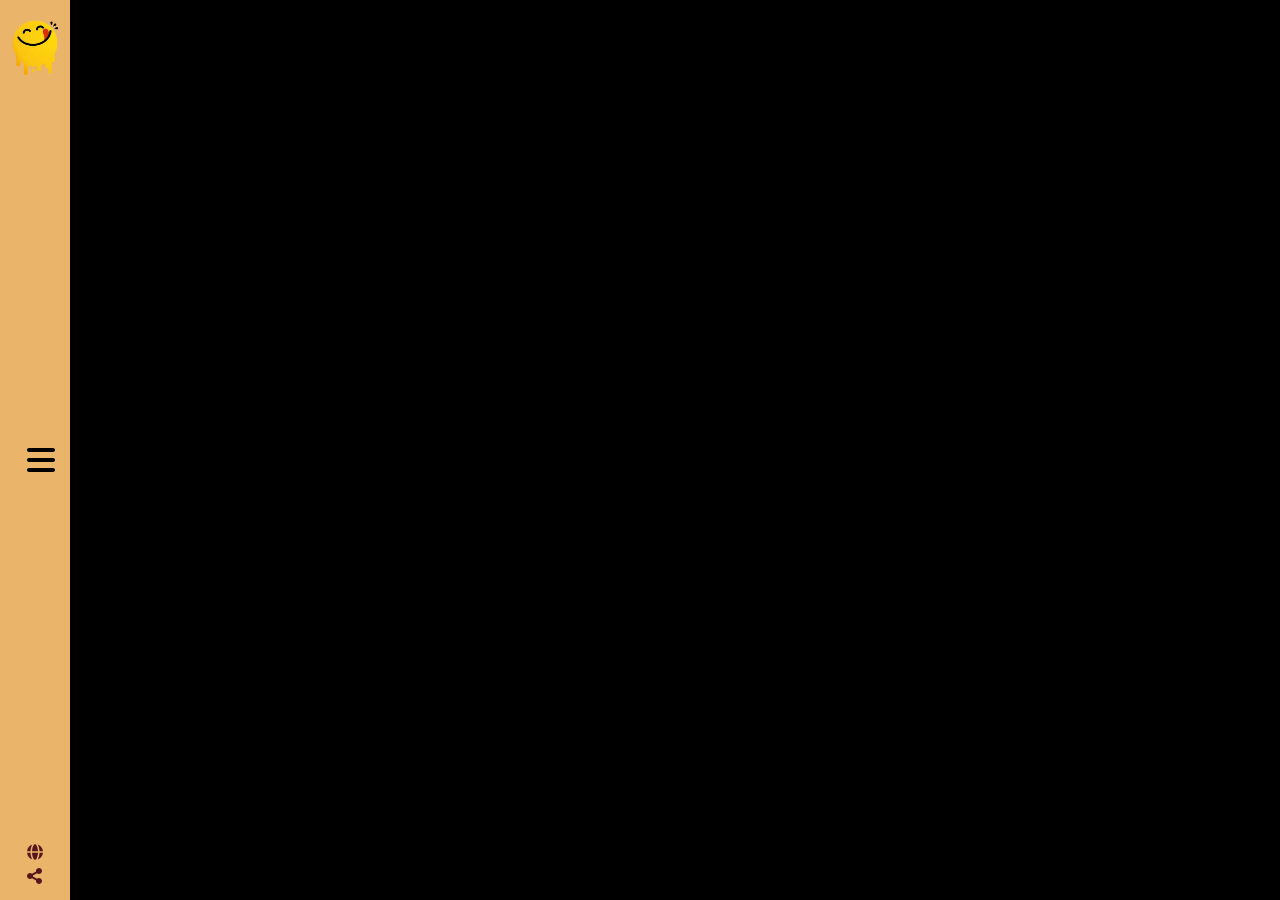
<file: index.html>
<html lang="en">

<head>
    <meta charset="UTF-8">
    <meta name="viewport" content="width=device-width, initial-scale=1.0">
    <title>YUMMY</title>
    <link rel="stylesheet" href="./css/bootstrap.css">
    <link rel="stylesheet" href="./css/all.css">
    <link rel="stylesheet" href="./css/style.css">
</head>

<body class="bg-black">

    <nav class="navbar navbar-expand-lg bg-black text-main-color theStyle flex-column justify-content-between  position-relative mainSideBar">
        <div class="w-100">
            <div class="text-end mt-4 nav-item">
                <a href="#" id="closeBtn"><i class="fa-solid fa-xmark fs-2"></i></a>
            </div>
            <div>
                <ul class="navbar-nav me-auto mb-2 mb-lg-0 flex-column ps-2">
                    <li class="nav-item">
                        <a class="nav-link active fw-bolder" href="./index.html">Home</a>
                    </li>

                    <li class="nav-item">
                        <a class="nav-link fw-bolder" href="./search.html">Search</a>
                    </li>

                    <li class="nav-item">
                        <a class="nav-link fw-bolder" href="./categories.html">Categories</a>
                    </li>

                    <li class="nav-item">
                        <a class="nav-link fw-bolder" href="./area.html">Area</a>
                    </li>

                    <li class="nav-item">
                        <a class="nav-link fw-bolder" href="./ingredients.html">Ingredients</a>
                    </li>

                    <li class="nav-item">
                        <a class="nav-link fw-bolder" href="./contact.html">Contact Us</a>
                    </li>

                    <li class="nav-item">
                        <a class="nav-link " href="#">
                            <div class="form-check form-switch ">
                                <input class="form-check-input bg-main theStyle" type="checkbox" role="switch"
                                    id="switchCheckChecked" checked>
                            </div>
                        </a>
                    </li>


                </ul>

            </div>
        </div>

        <div class="p-2">
            <a href="#"><i class="fa-brands fa-facebook nave-icons"></i></a>
            <a href="#"><i class="fa-brands fa-twitter nave-icons"></i></a>
            <a href="#"><i class="fa-solid fa-globe nave-icons"></i></a>
            <div class="fw-bolder">
                Copyright Â© 2023 All Rights Reserved.
            </div>
        </div>

        <div class="d-flex flex-column justify-content-between bg-main theStyle align-items-center w-10 sideBar">

            <div class="text-center">
                <img src="./images/logo.png" alt="logo imge" class="w-75 pt-3">
            </div>

            <div class="translate-middle-x">
                <button id="closeListtBtn" class="border-0 bg-main theStyle"><i class="fa-solid fa-xmark fs-2"></i></button>
                <button id="openListBtn" class="border-0 bg-main theStyle  d-none"><i class="fa-solid fa-bars fs-2"></i></button>
            </div>

            <div class="d-flex flex-column pb-3">
                <a href="#" class="text-decoration-none text-danger-emphasis"><i class="fa-solid fa-globe mb-2"></i></a>
                <a href="#" class="text-decoration-none text-danger-emphasis"><i
                        class="fa-solid fa-share-nodes"></i></a>
            </div>
        </div>

    </nav>





    <div class="content" >

        <div class="text-end d-none z-n1" id="divBtnCloseModel"><button class="bg-black text-main-color border-0 theStyle" id="btnCloseModel"><i class="fa-solid fa-xmark fs-2"></i></button></div>

        <div class="row g-3" id="indexContent">
            <!-- <div class="col-4">
                <div class="position-relative overflow-hidden border-0 rounded-3 main-card">
                    <a href="#">
                    <img src="./images/test-image.jpg" class="border-0 rounded-3 w-100"  alt="">
                </a>
                <div class="position-absolute card-home d-flex align-items-center justify-content-center border-0 rounded-3">
                    <h2>migas</h2>
                </div>
                </div>
            </div> -->
        </div>

        
    </div>


    <div class="index-model d-none bg-black" id="indexModel">
        
                 

        <!-- <div class="index-content-model bg-black h-100 py-5 px-3 theStyle text-main-color">
            <div class="row">
                <div class="col-5">
                    <h2>Details meals</h2>
                    <div class="my-3">
                        <img src="./images/test-model.jpg" class="w-100" alt="">
                    </div>
                    <h3>Sushi</h3>
                </div>
                <div class="col-7">
                    <div class="text-end"><button class="bg-black text-main-color border-0 theStyle" id="btnCloseModel"><i class="fa-solid fa-xmark fs-2"></i></button></div>
                    <h2>Instructions</h2>
                    <p>
                        STEP 1 TO MAKE SUSHI ROLLS: Pat out some rice. Lay a nori sheet on the mat, shiny-side down. Dip your hands in the vinegared water, then pat handfuls of rice on top in a 1cm thick layer, leaving the furthest edge from you clear. STEP 2 Spread over some Japanese mayonnaise. Use a spoon to spread out a thin layer of mayonnaise down the middle of the rice. STEP 3 Add the filling. Get your child to top the mayonnaroll tightly in cling film before corners of the cling film together and tighten into balls by twisting it up, then unwrap and serve.
                    </p>
                    <h3>Area : Japanese</h3>
                    <h3>Category : Seafood</h3>
                    <h3>Recipes :</h3>
                    <div class="row my-3">
                        <div class="col-3">
                            <div class="border rounded-2 w-fit-content text-black bg-info-subtle p-2">test border</div>
                        </div>
                    </div>
                    <div class="my-3">
                        <button class="me-2 btn btn-success"><a class="text-decoration-none text-white" href="#">Source</a></button>
                        <button class="btn btn-danger"><a class="text-decoration-none text-white" href="#">Youtube</a></button>
                    </div>
                </div>
            </div>
        </div> -->

    </div>

    



    <script src="./js/all.js"></script>
    <script src="./js/jquery.js"></script>
    <script src="./js/bootstrap.bundle.js"></script>
    <script src="./js/app.js"></script>
    <script src="./js/home.js"></script>
</body>

</html>
</file>
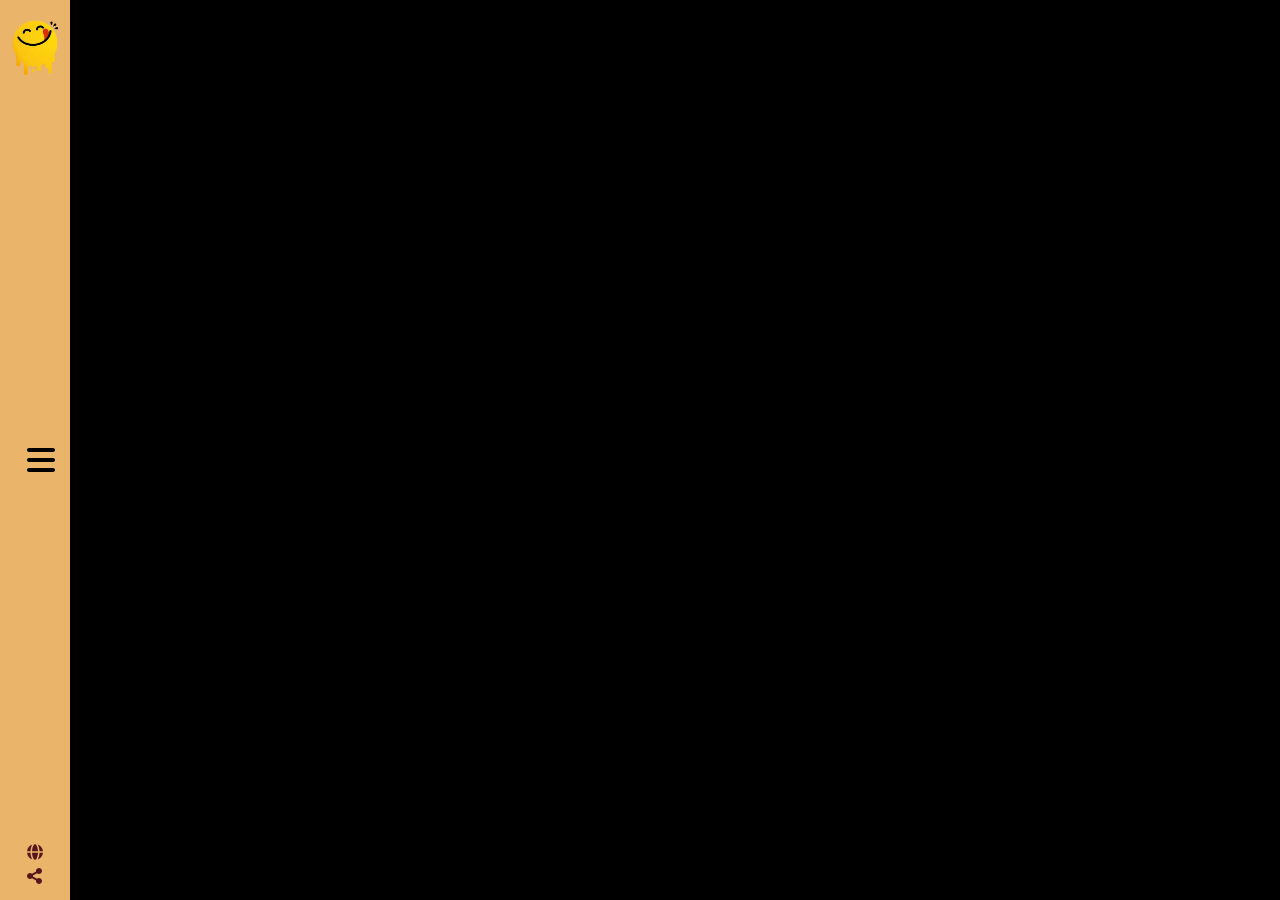
<file: areaCards.html>
<html lang="en">

<head>
    <meta charset="UTF-8">
    <meta name="viewport" content="width=device-width, initial-scale=1.0">
    <title>YUMMY</title>
    <link rel="stylesheet" href="./css/bootstrap.css">
    <link rel="stylesheet" href="./css/all.css">
    <link rel="stylesheet" href="./css/style.css">
</head>

<body class="bg-black">

    <nav
        class="navbar navbar-expand-lg bg-black text-main-color theStyle flex-column justify-content-between  position-relative mainSideBar">
        <div class="w-100">
            <div class="text-end mt-4 nav-item">
                <a href="#" id="closeBtn"><i class="fa-solid fa-xmark fs-2"></i></a>
            </div>
            <div>
                <ul class="navbar-nav me-auto mb-2 mb-lg-0 flex-column ps-2">
                    <li class="nav-item">
                        <a class="nav-link active fw-bolder" href="./index.html">Home</a>
                    </li>

                    <li class="nav-item">
                        <a class="nav-link fw-bolder" href="./search.html">Search</a>
                    </li>

                    <li class="nav-item">
                        <a class="nav-link fw-bolder" href="./categories.html">Categories</a>
                    </li>

                    <li class="nav-item">
                        <a class="nav-link fw-bolder" href="./area.html">Area</a>
                    </li>

                    <li class="nav-item">
                        <a class="nav-link fw-bolder" href="./ingredients.html">Ingredients</a>
                    </li>

                    <li class="nav-item">
                        <a class="nav-link fw-bolder" href="./contact.html">Contact Us</a>
                    </li>

                    <li class="nav-item">
                        <a class="nav-link " href="#">
                            <div class="form-check form-switch ">
                                <input class="form-check-input bg-main theStyle" type="checkbox" role="switch"
                                    id="switchCheckChecked" checked>
                            </div>
                        </a>
                    </li>


                </ul>

            </div>
        </div>

        <div class="p-2">
            <a href="#"><i class="fa-brands fa-facebook nave-icons"></i></a>
            <a href="#"><i class="fa-brands fa-twitter nave-icons"></i></a>
            <a href="#"><i class="fa-solid fa-globe nave-icons"></i></a>
            <div class="fw-bolder">
                Copyright Â© 2023 All Rights Reserved.
            </div>
        </div>

        <div class="d-flex flex-column justify-content-between bg-main theStyle align-items-center w-10 sideBar">

            <div class="text-center">
                <img src="./images/logo.png" alt="logo imge" class="w-75 pt-3">
            </div>

            <div class="translate-middle-x">
                <button id="closeListtBtn" class="border-0 bg-main theStyle"><i
                        class="fa-solid fa-xmark fs-2"></i></button>
                <button id="openListBtn" class="border-0 bg-main theStyle  d-none"><i
                        class="fa-solid fa-bars fs-2"></i></button>
            </div>

            <div class="d-flex flex-column pb-3">
                <a href="#" class="text-decoration-none text-danger-emphasis"><i class="fa-solid fa-globe mb-2"></i></a>
                <a href="#" class="text-decoration-none text-danger-emphasis"><i
                        class="fa-solid fa-share-nodes"></i></a>
            </div>
        </div>

    </nav>





    <div class="content">
        <div class="row g-3" id="areaCardsContent">

            <!-- <div class="col-md-4">
                <div class="position-relative overflow-hidden border-0 rounded-3 main-card">
                    <a href="#">
                        <img src="./images/test-image.jpg" class="border-0 rounded-3 w-100" alt="">
                    </a>
                    <a href="#" onclick="" class="text-dark">
                        <div
                            class="position-absolute card-home d-flex align-items-center justify-content-center border-0 rounded-3">
                            <h2>migas</h2>
                        </div>
                    </a>
                </div>
            </div> -->

        </div>
    </div>






    <script src="./js/all.js"></script>
    <script src="./js/jquery.js"></script>
    <script src="./js/bootstrap.bundle.js"></script>
    <script src="./js/app.js"></script>
    <script src="./js/area.js"></script>
    <script src="./js/areaCards.js"></script>
</body>

</html>
</file>
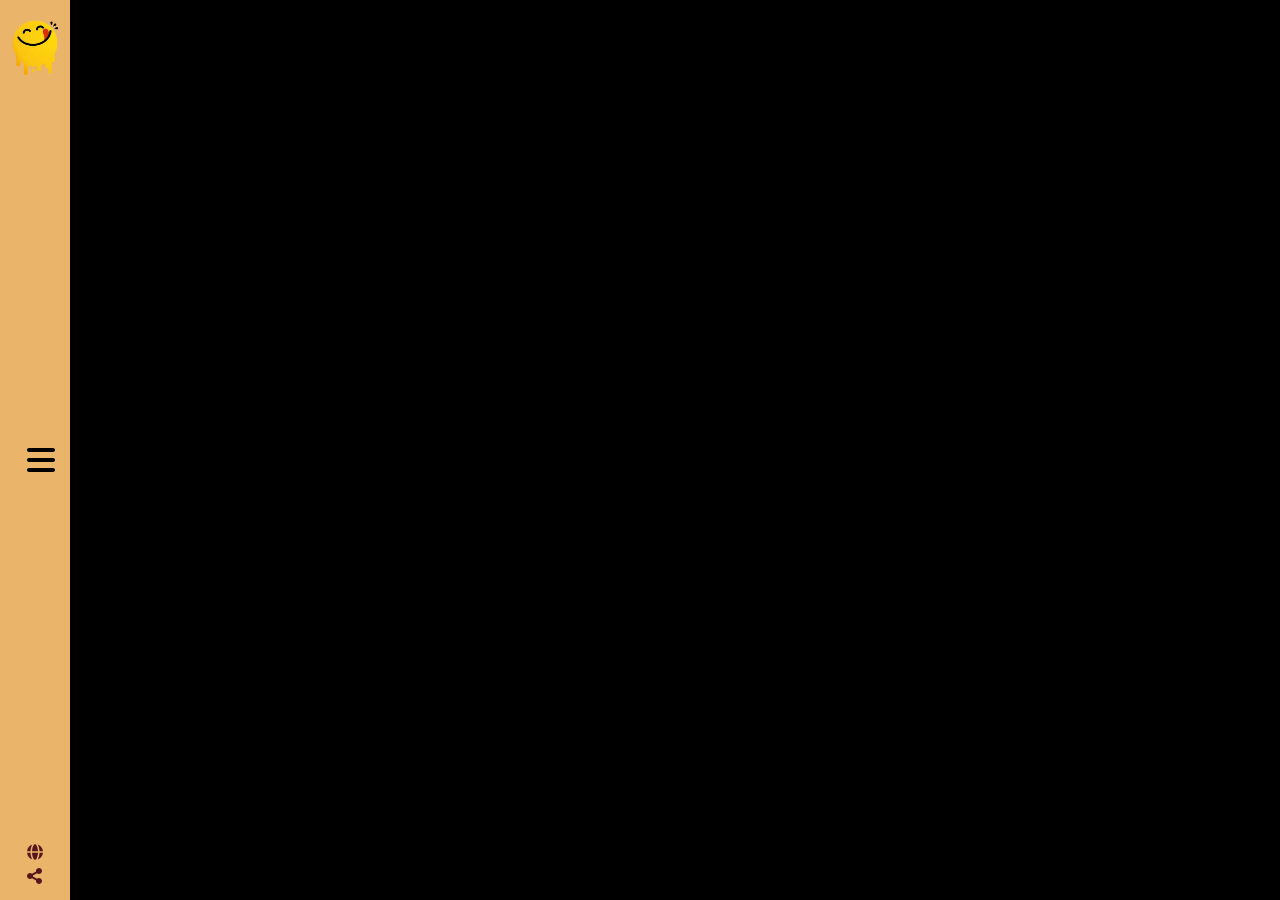
<file: categories.html>
<html lang="en">

<head>
    <meta charset="UTF-8">
    <meta name="viewport" content="width=device-width, initial-scale=1.0">
    <title>YUMMY</title>
    <link rel="stylesheet" href="./css/bootstrap.css">
    <link rel="stylesheet" href="./css/all.css">
    <link rel="stylesheet" href="./css/style.css">
</head>

<body class="bg-black">

    <nav
        class="navbar navbar-expand-lg bg-black text-main-color theStyle flex-column justify-content-between  position-relative mainSideBar">
        <div class="w-100">
            <div class="text-end mt-4 nav-item">
                <a href="#" id="closeBtn"><i class="fa-solid fa-xmark fs-2"></i></a>
            </div>
            <div>
                <ul class="navbar-nav me-auto mb-2 mb-lg-0 flex-column ps-2">
                    <li class="nav-item">
                        <a class="nav-link active fw-bolder" href="./index.html">Home</a>
                    </li>

                    <li class="nav-item">
                        <a class="nav-link fw-bolder" href="./search.html">Search</a>
                    </li>

                    <li class="nav-item">
                        <a class="nav-link fw-bolder" href="./categories.html">Categories</a>
                    </li>

                    <li class="nav-item">
                        <a class="nav-link fw-bolder" href="./area.html">Area</a>
                    </li>

                    <li class="nav-item">
                        <a class="nav-link fw-bolder" href="./ingredients.html">Ingredients</a>
                    </li>

                    <li class="nav-item">
                        <a class="nav-link fw-bolder" href="./contact.html">Contact Us</a>
                    </li>

                    <li class="nav-item">
                        <a class="nav-link " href="#">
                            <div class="form-check form-switch ">
                                <input class="form-check-input bg-main theStyle" type="checkbox" role="switch"
                                    id="switchCheckChecked" checked>
                            </div>
                        </a>
                    </li>


                </ul>

            </div>
        </div>

        <div class="p-2">
            <a href="#"><i class="fa-brands fa-facebook nave-icons"></i></a>
            <a href="#"><i class="fa-brands fa-twitter nave-icons"></i></a>
            <a href="#"><i class="fa-solid fa-globe nave-icons"></i></a>
            <div class="fw-bolder">
                Copyright Â© 2023 All Rights Reserved.
            </div>
        </div>

        <div class="d-flex flex-column justify-content-between bg-main theStyle align-items-center w-10 sideBar">

            <div class="text-center">
                <img src="./images/logo.png" alt="logo imge" class="w-75 pt-3">
            </div>

            <div class="translate-middle-x">
                <button id="closeListtBtn" class="border-0 bg-main theStyle"><i
                        class="fa-solid fa-xmark fs-2"></i></button>
                <button id="openListBtn" class="border-0 bg-main theStyle  d-none"><i
                        class="fa-solid fa-bars fs-2"></i></button>
            </div>

            <div class="d-flex flex-column pb-3">
                <a href="#" class="text-decoration-none text-danger-emphasis"><i class="fa-solid fa-globe mb-2"></i></a>
                <a href="#" class="text-decoration-none text-danger-emphasis"><i
                        class="fa-solid fa-share-nodes"></i></a>
            </div>
        </div>

    </nav>





    <div class="content">

        <div class="row g-3">

            <!-- <div class="col-md-4">
                <div class="position-relative rounded-4 overflow-hidden categore-card">
                    <img src="./images/test-image.jpg" alt="" class="w-100">

                    <a href="./nextCategore.html" class="text-black" id="nextPathCategore">
                        <div class="categories-card-hover bg-main theStyle text-center">
                            <h2>title</h2>
                            <p> Lorem ipsumvoluptatem.Lorem ipsum, dolor sit amet consectetur adipisicing elit.
                                Cupiditate
                                ipsa sedexpedita ipsum quae libero voluptas dolor alias quasi voluptatem.
                            </p>
                        </div>
                    </a>
                </div>
            </div> -->


        </div>

    </div>



    <script src="./js/all.js"></script>
    <script src="./js/jquery.js"></script>
    <script src="./js/bootstrap.bundle.js"></script>
    <script src="./js/app.js"></script>
    <script src="./js/categories.js"></script>
</body>

</html>
</file>
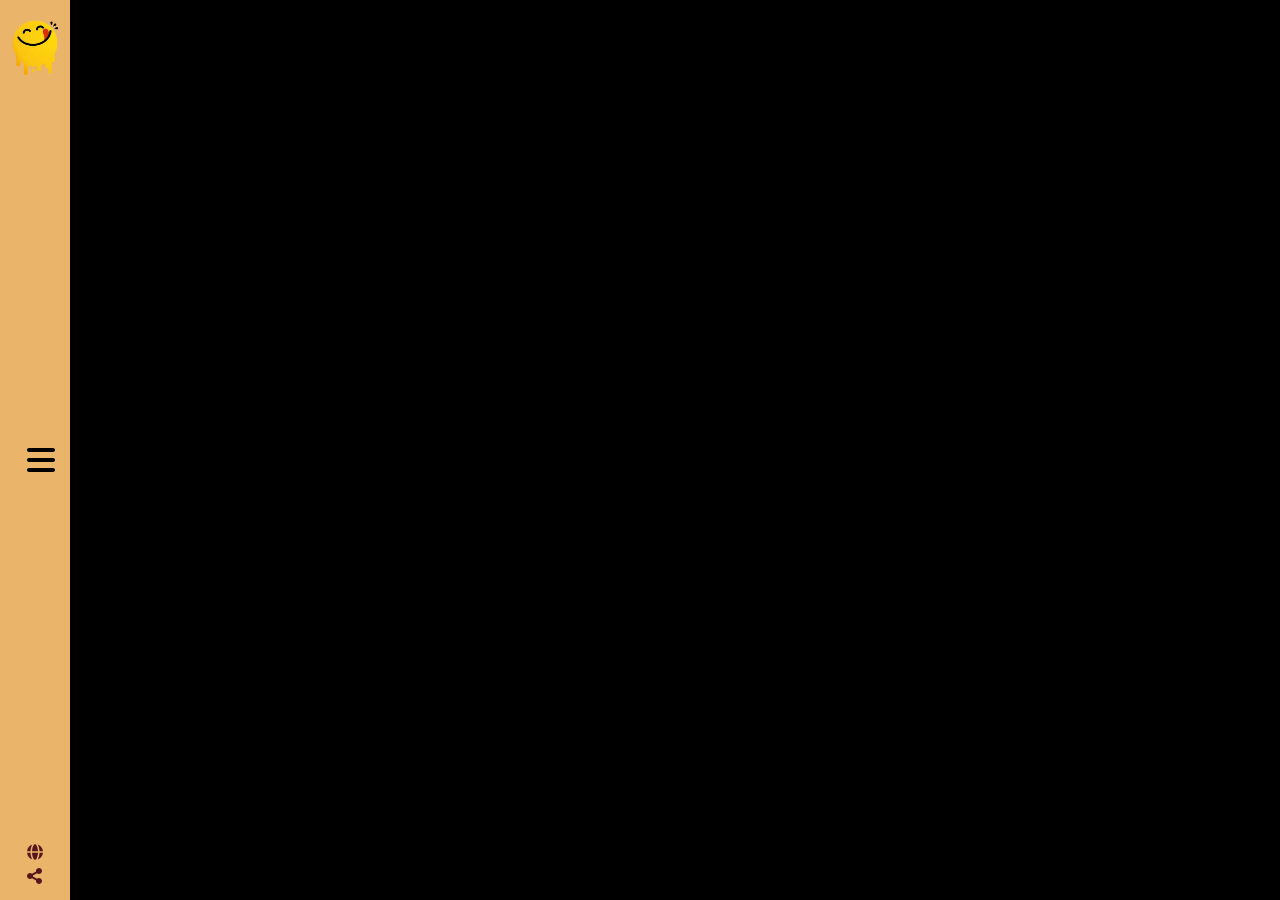
<file: ingredientsCards.html>
<html lang="en">

<head>
    <meta charset="UTF-8">
    <meta name="viewport" content="width=device-width, initial-scale=1.0">
    <title>YUMMY</title>
    <link rel="stylesheet" href="./css/bootstrap.css">
    <link rel="stylesheet" href="./css/all.css">
    <link rel="stylesheet" href="./css/style.css">
</head>

<body class="bg-black">

    <nav class="navbar navbar-expand-lg bg-black text-main-color theStyle flex-column justify-content-between  position-relative mainSideBar">
        <div class="w-100">
            <div class="text-end mt-4 nav-item">
                <a href="#" id="closeBtn"><i class="fa-solid fa-xmark fs-2"></i></a>
            </div>
            <div>
                <ul class="navbar-nav me-auto mb-2 mb-lg-0 flex-column ps-2">
                    <li class="nav-item">
                        <a class="nav-link active fw-bolder" href="./index.html">Home</a>
                    </li>

                    <li class="nav-item">
                        <a class="nav-link fw-bolder" href="./search.html">Search</a>
                    </li>

                    <li class="nav-item">
                        <a class="nav-link fw-bolder" href="./categories.html">Categories</a>
                    </li>

                    <li class="nav-item">
                        <a class="nav-link fw-bolder" href="./area.html">Area</a>
                    </li>

                    <li class="nav-item">
                        <a class="nav-link fw-bolder" href="./ingredients.html">Ingredients</a>
                    </li>

                    <li class="nav-item">
                        <a class="nav-link fw-bolder" href="./contact.html">Contact Us</a>
                    </li>

                    <li class="nav-item">
                        <a class="nav-link " href="#">
                            <div class="form-check form-switch ">
                                <input class="form-check-input bg-main theStyle" type="checkbox" role="switch"
                                    id="switchCheckChecked" checked>
                            </div>
                        </a>
                    </li>


                </ul>

            </div>
        </div>

        <div class="p-2">
            <a href="#"><i class="fa-brands fa-facebook nave-icons"></i></a>
            <a href="#"><i class="fa-brands fa-twitter nave-icons"></i></a>
            <a href="#"><i class="fa-solid fa-globe nave-icons"></i></a>
            <div class="fw-bolder">
                Copyright Â© 2023 All Rights Reserved.
            </div>
        </div>

        <div class="d-flex flex-column justify-content-between bg-main theStyle align-items-center w-10 sideBar">

            <div class="text-center">
                <img src="./images/logo.png" alt="logo imge" class="w-75 pt-3">
            </div>

            <div class="translate-middle-x">
                <button id="closeListtBtn" class="border-0 bg-main theStyle"><i class="fa-solid fa-xmark fs-2"></i></button>
                <button id="openListBtn" class="border-0 bg-main theStyle  d-none"><i class="fa-solid fa-bars fs-2"></i></button>
            </div>

            <div class="d-flex flex-column pb-3">
                <a href="#" class="text-decoration-none text-danger-emphasis"><i class="fa-solid fa-globe mb-2"></i></a>
                <a href="#" class="text-decoration-none text-danger-emphasis"><i
                        class="fa-solid fa-share-nodes"></i></a>
            </div>
        </div>

    </nav>





        <div class="content" >

        <div class="text-end d-none z-n1" id="divBtnCloseModel"><button class="bg-black text-main-color border-0 theStyle" id="btnCloseModel"><i class="fa-solid fa-xmark fs-2"></i></button></div>

        <div class="row g-3" id="ingredientsCards">

            <!-- <div class="col-4">
                <div class="position-relative overflow-hidden border-0 rounded-3 main-card">
                    <a href="#">
                    <img src="./images/test-image.jpg" class="border-0 rounded-3 w-100"  alt="">
                </a>
                <div class="position-absolute card-home d-flex align-items-center justify-content-center border-0 rounded-3">
                    <h2>migas</h2>
                </div>
                </div>
            </div> -->

        </div>

        
    </div>



    <script src="./js/all.js"></script>
    <script src="./js/jquery.js"></script>
    <script src="./js/bootstrap.bundle.js"></script>
    <script src="./js/app.js"></script>
    <script src="./js/ingredients.js"></script>
    <script src="./js/ingredientsCards.js"></script>
</body>

</html>
</file>
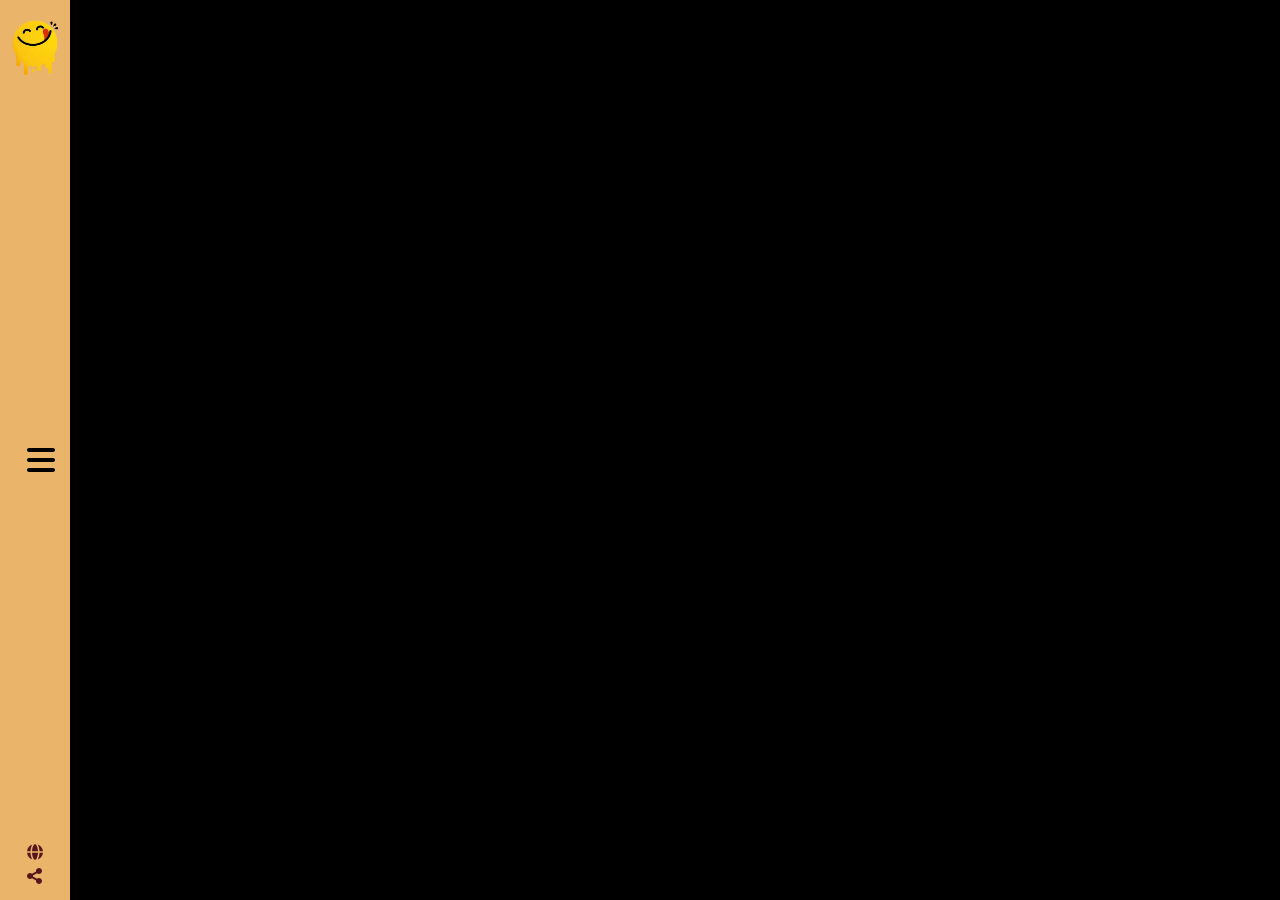
<file: nextCategore.html>
<html lang="en">

<head>
    <meta charset="UTF-8">
    <meta name="viewport" content="width=device-width, initial-scale=1.0">
    <title>YUMMY</title>
    <link rel="stylesheet" href="./css/bootstrap.css">
    <link rel="stylesheet" href="./css/all.css">
    <link rel="stylesheet" href="./css/style.css">
</head>

<body class="bg-black">

    <nav
        class="navbar navbar-expand-lg bg-black text-main-color theStyle flex-column justify-content-between  position-relative mainSideBar">
        <div class="w-100">
            <div class="text-end mt-4 nav-item">
                <a href="#" id="closeBtn"><i class="fa-solid fa-xmark fs-2"></i></a>
            </div>
            <div>
                <ul class="navbar-nav me-auto mb-2 mb-lg-0 flex-column ps-2">
                    <li class="nav-item">
                        <a class="nav-link active fw-bolder" href="./index.html">Home</a>
                    </li>

                    <li class="nav-item">
                        <a class="nav-link fw-bolder" href="./search.html">Search</a>
                    </li>

                    <li class="nav-item">
                        <a class="nav-link fw-bolder" href="./categories.html">Categories</a>
                    </li>

                    <li class="nav-item">
                        <a class="nav-link fw-bolder" href="./area.html">Area</a>
                    </li>

                    <li class="nav-item">
                        <a class="nav-link fw-bolder" href="./ingredients.html">Ingredients</a>
                    </li>

                    <li class="nav-item">
                        <a class="nav-link fw-bolder" href="./contact.html">Contact Us</a>
                    </li>

                    <li class="nav-item">
                        <a class="nav-link " href="#">
                            <div class="form-check form-switch ">
                                <input class="form-check-input bg-main theStyle" type="checkbox" role="switch"
                                    id="switchCheckChecked" checked>
                            </div>
                        </a>
                    </li>


                </ul>

            </div>
        </div>

        <div class="p-2">
            <a href="#"><i class="fa-brands fa-facebook nave-icons"></i></a>
            <a href="#"><i class="fa-brands fa-twitter nave-icons"></i></a>
            <a href="#"><i class="fa-solid fa-globe nave-icons"></i></a>
            <div class="fw-bolder">
                Copyright Â© 2023 All Rights Reserved.
            </div>
        </div>

        <div class="d-flex flex-column justify-content-between bg-main theStyle align-items-center w-10 sideBar">

            <div class="text-center">
                <img src="./images/logo.png" alt="logo imge" class="w-75 pt-3">
            </div>

            <div class="translate-middle-x">
                <button id="closeListtBtn" class="border-0 bg-main theStyle"><i
                        class="fa-solid fa-xmark fs-2"></i></button>
                <button id="openListBtn" class="border-0 bg-main theStyle  d-none"><i
                        class="fa-solid fa-bars fs-2"></i></button>
            </div>

            <div class="d-flex flex-column pb-3">
                <a href="#" class="text-decoration-none text-danger-emphasis"><i class="fa-solid fa-globe mb-2"></i></a>
                <a href="#" class="text-decoration-none text-danger-emphasis"><i
                        class="fa-solid fa-share-nodes"></i></a>
            </div>
        </div>

    </nav>





    <div class="content">
        <div class="text-end d-none z-n1" id="divBtnCloseModelCategory">
            <button class="bg-black text-main-color border-0 theStyle" id="btnCloseModelCategory">
               <i class="fa-solid fa-xmark fs-2"></i>
             </button>
        </div>

        <div class="row g-3" id="theNextCategoreContent">

            <!-- <div class="col-4">
                <div class="position-relative overflow-hidden border-0 rounded-3 main-card">
                    <a href="#">
                        <img src="./images/test-image.jpg" class="border-0 rounded-3 w-100" alt="">
                    </a>
                    <a href="#" onclick="">
                        <div class="position-absolute card-home d-flex align-items-center justify-content-center border-0 rounded-3">
                        <h2>migas</h2>
                    </div>
                    </a>
                </div>
            </div> -->

        </div>
    </div>

    <div class="index-model d-none bg-black" id="indexModel">



        <!-- <div class="index-content-model bg-black h-100 py-5 px-3 theStyle text-main-color">
            <div class="row">
                <div class="col-5">
                    <h2>Details meals</h2>
                    <div class="my-3">
                        <img src="./images/test-model.jpg" class="w-100" alt="">
                    </div>
                    <h3>Sushi</h3>
                </div>
                <div class="col-7">
                    <div class="text-end"><button class="bg-black text-main-color border-0 theStyle"
                            id="btnCloseModel"><i class="fa-solid fa-xmark fs-2"></i></button></div>
                    <h2>Instructions</h2>
                    <p>
                        STEP 1 TO MAKE SUSHI ROLLS: Pat out some rice. Lay a nori sheet on the mat, shiny-side down. Dip
                        your hands in the vinegared water, then pat handfuls of rice on top in a 1cm thick layer,
                        leaving the furthest edge from you clear. STEP 2 Spread over some Japanese mayonnaise. Use a
                        spoon to spread out a thin layer of mayonnaise down the middle of the rice. STEP 3 Add the
                        filling. Get your child to top the mayonnaroll tightly in cling film before corners of the cling
                        film together and tighten into balls by twisting it up, then unwrap and serve.
                    </p>
                    <h3>Area : Japanese</h3>
                    <h3>Category : Seafood</h3>
                    <h3>Recipes :</h3>
                    <div class="row my-3">
                        <div class="col-3">
                            <div class="border rounded-2 w-fit-content text-black bg-info-subtle p-2">test border</div>
                        </div>
                    </div>
                    <div class="my-3">
                        <button class="me-2 btn btn-success"><a class="text-decoration-none text-white"
                                href="#">Source</a></button>
                        <button class="btn btn-danger"><a class="text-decoration-none text-white"
                                href="#">Youtube</a></button>
                    </div>
                </div>
            </div>
        </div> -->

    </div>




    <script src="./js/all.js"></script>
    <script src="./js/jquery.js"></script>
    <script src="./js/bootstrap.bundle.js"></script>
    <script src="./js/app.js"></script>
    <script src="./js/nextCategore.js"></script>
</body>

</html>
</file>
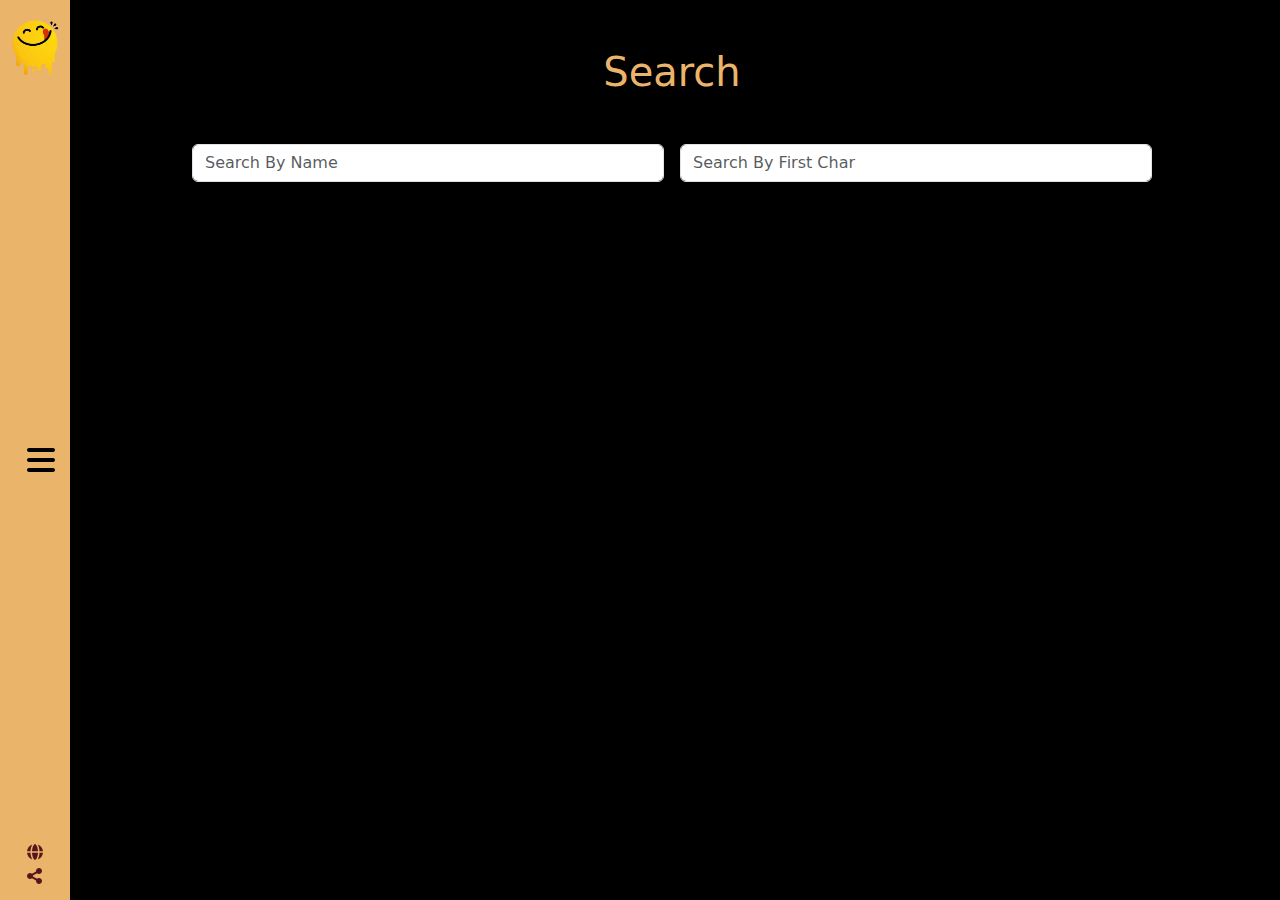
<file: search.html>
<html lang="en">

<head>
    <meta charset="UTF-8">
    <meta name="viewport" content="width=device-width, initial-scale=1.0">
    <title>YUMMY</title>
    <link rel="stylesheet" href="./css/bootstrap.css">
    <link rel="stylesheet" href="./css/all.css">
    <link rel="stylesheet" href="./css/style.css">
</head>

<body class="bg-black">

<div class="">
        <nav
        class="navbar navbar-expand-lg bg-black text-main-color theStyle flex-column justify-content-between  position-relative mainSideBar">
        <div class="w-100">
            <div class="text-end mt-4 nav-item">
                <a href="#" id="closeBtn"><i class="fa-solid fa-xmark fs-2"></i></a>
            </div>
            <div>
                <ul class="navbar-nav me-auto mb-2 mb-lg-0 flex-column ps-2">
                    <li class="nav-item">
                        <a class="nav-link active fw-bolder" href="./index.html">Home</a>
                    </li>

                    <li class="nav-item">
                        <a class="nav-link fw-bolder" href="./search.html">Search</a>
                    </li>

                    <li class="nav-item">
                        <a class="nav-link fw-bolder" href="./categories.html">Categories</a>
                    </li>

                    <li class="nav-item">
                        <a class="nav-link fw-bolder" href="./area.html">Area</a>
                    </li>

                    <li class="nav-item">
                        <a class="nav-link fw-bolder" href="./ingredients.html">Ingredients</a>
                    </li>

                    <li class="nav-item">
                        <a class="nav-link fw-bolder" href="./contact.html">Contact Us</a>
                    </li>

                    <li class="nav-item">
                        <a class="nav-link " href="#">
                            <div class="form-check form-switch ">
                                <input class="form-check-input bg-main theStyle" type="checkbox" role="switch" checked
                                    id="switchCheckChecked">
                            </div>
                        </a>
                    </li>


                </ul>

            </div>
        </div>

        <div class="p-2">
            <a href="#"><i class="fa-brands fa-facebook nave-icons"></i></a>
            <a href="#"><i class="fa-brands fa-twitter nave-icons"></i></a>
            <a href="#"><i class="fa-solid fa-globe nave-icons"></i></a>
            <div class="fw-bolder">
                Copyright Â© 2023 All Rights Reserved.
            </div>
        </div>

        <div class="d-flex flex-column justify-content-between bg-main theStyle align-items-center w-10 sideBar">

            <div class="text-center">
                <img src="./images/logo.png" alt="logo imge" class="w-75 pt-3">
            </div>

            <div class="translate-middle-x">
                <button id="closeListtBtn" class="border-0 bg-main theStyle"><i
                        class="fa-solid fa-xmark fs-2"></i></button>
                <button id="openListBtn" class="border-0 bg-main theStyle  d-none"><i
                        class="fa-solid fa-bars fs-2"></i></button>
            </div>

            <div class="d-flex flex-column pb-3">
                <a href="#" class="text-decoration-none text-danger-emphasis"><i class="fa-solid fa-globe mb-2"></i></a>
                <a href="#" class="text-decoration-none text-danger-emphasis"><i
                        class="fa-solid fa-share-nodes"></i></a>
            </div>
        </div>

    </nav>





    <div class="content">
        <div class="text-end d-none" id="divBtnCloseModel"><button class="bg-black theStyle text-main-color" id="btnCloseModel"><i class="fa-solid fa-xmark fs-2"></i></button></div>
        <h1 class="text-center mt-5 theStyle text-main-color">
            Search
        </h1>


        <div class="my-5 row text-center">

            <div class="d-flex gap-3">
                <div class="input-group mb-3">
                    <input type="text" class="form-control " placeholder="Search By Name" id="searchName">
                </div>

                <div class="input-group mb-3">
                    <input type="text" maxlength="1" class="form-control" placeholder="Search By First Char" id="searchChar">
                </div>
            </div>
        </div>
    </div>

     <div class="content" >

        <div class="row g-3" id="searchContent">
            <!-- <div class="col-4">
                <div class="position-relative overflow-hidden border-0 rounded-3 main-card">
                    <a href="#">
                    <img src="./images/test-image.jpg" class="border-0 rounded-3 w-100"  alt="">
                </a>
                <div class="position-absolute card-home d-flex align-items-center justify-content-center border-0 rounded-3">
                    <h2>migas</h2>
                </div>
                </div>
            </div> -->
        </div>

        
    </div>
    <div class="model-search   d-none bg-black" id="modelSearch">
        

        <!-- <div class="content-model bg-black h-100 py-5 px-3 theStyle text-main-color">
            <div class="row">
                <div class="col-5">
                    <h2>Details meals</h2>
                    <div class="my-3">
                        <img src="./images/test-model.jpg" class="w-100" alt="">
                    </div>
                    <h3>Sushi</h3>
                </div>
                <div class="col-7">
                    <div class="text-end"><button class="bg-black text-main-color border-0 theStyle" id="btnCloseModel"><i class="fa-solid fa-xmark fs-2"></i></button></div>
                    <h2>Instructions</h2>
                    <p>
                        STEP 1 TO MAKE SUSHI ROLLS: Pat out some rice. Lay a nori sheet on the mat, shiny-side down. Dip your hands in the vinegared water, then pat handfuls of rice on top in a 1cm thick layer, leaving the furthest edge from you clear. STEP 2 Spread over some Japanese mayonnaise. Use a spoon to spread out a thin layer of mayonnaise down the middle of the rice. STEP 3 Add the filling. Get your child to top the mayonnaroll tightly in cling film before corners of the cling film together and tighten into balls by twisting it up, then unwrap and serve.
                    </p>
                    <h3>Area : Japanese</h3>
                    <h3>Category : Seafood</h3>
                    <h3>Recipes :</h3>
                    <div class="row my-3">
                        <div class="col-3">
                            <div class="border rounded-2 w-fit-content text-black bg-info-subtle p-2">test border</div>
                        </div>
                    </div>
                    <div class="my-3">
                        <button class="me-2 btn btn-success"><a class="text-decoration-none text-white" href="#">Source</a></button>
                        <button class="btn btn-danger"><a class="text-decoration-none text-white" href="#">Youtube</a></button>
                    </div>
                </div>
            </div>
        </div> -->

    </div>
</div>




    <script src="./js/all.js"></script>
    <script src="./js/jquery.js"></script>
    <script src="./js/bootstrap.bundle.js"></script>
    <script src="./js/app.js"></script>
    <script src="./js/search.js"></script>
</body>

</html>
</file>
<file: css/style.css>
:root {
    --main-color: #ebb46b;
}

.bg-main {
    background-color: var(--main-color);
}


.text-main-color {
    color: var(--main-color);
}

.w-fit-content{
    width: fit-content;
}


.form-switch .form-check-input:checked {
    background-color: #0d0d0d;
    border-color: #0d0d0d;
    box-shadow: inset 5px -5px 20px -5px var(--main-color);
}

.form-switch .form-check-input {
    background-color: var(--main-color);
    border-color: var(--main-color);
    box-shadow: inset 5px -5px 20px -5px #363636;
}

.form-switch .form-check-input {
    width: 90px;
    height: 40px;
    transition: all 1s;
}



.nav-item a,
.nave-icons {
    color: var(--main-color);
    opacity: 70%;
    transition: all .5s ease-in-out;
}

.nav-item a:hover {
    opacity: 100%;
    color: var(--main-color);
}

.nave-icons:hover {
    opacity: 100%;
    color: var(--main-color);
}

.active {
    opacity: 100% !important;
    color: var(--main-color) !important;
}

.w-10 {
    width: 10%;
}

.mainSideBar {
    position: fixed !important;
    top: 0px;
    height: 100vh;
    width: 200px;
    z-index: 999;

}

.sideBar {
    position: absolute;
    top: 0px;
    bottom: 0px;
    left: 100%;
    width: 70px;
}

.sideBar button {
    width: 20px;
}

.content {
    width: 75%;
    margin-top: 3%;
    margin-left: 15%;
    margin-right: 5%;
}

.model-search{
    position: absolute;
    top: 0%;
    bottom: 200px;
    width: 100%;
}

.content-model{
    width: 85%;
    
    margin-left: 15%;
}

.index-model{
    position: absolute;
    top: 0%;
    left: 15%;
    bottom: 0%;
}

#btnCloseModel{
    position: absolute;
    top: 30px;
    right: 100px;
    z-index: 999;
    
}



.card-home{
    top: 150%;
    bottom: 0%;
    width: 100%;
    background-color: var(--main-color);
    opacity: 80%;
    transition: all .5s ease-in-out;
}

.main-card:hover .card-home{
    top: 0%;
}

.card-search{
    top: 150%;
    bottom: 0%;
    width: 100%;
    background-color: var(--main-color);
    opacity: 80%;
    transition: all .5s ease-in-out;
}

.main-card:hover .card-search{
    top: 0%;
}


/* area */ /* ingredients */

.area-content,
.ingredients-content{
    width: 75%;
    margin-top: 3%;
    margin-left: 20%;
    margin-right: 5%;
}

.area-icon,
.ingredients-icon
{
    font-size: 60px;
}

/*Categories*/

.categories-card-hover{
    position: absolute;
    top: 100%;
    bottom: 0%;
    width: 100%;
    overflow-y: scroll;
    opacity: 70%;
    transition: all .5s ease-in-out;
}

.categore-card:hover .categories-card-hover{
    top: 0%;
}
</file>
